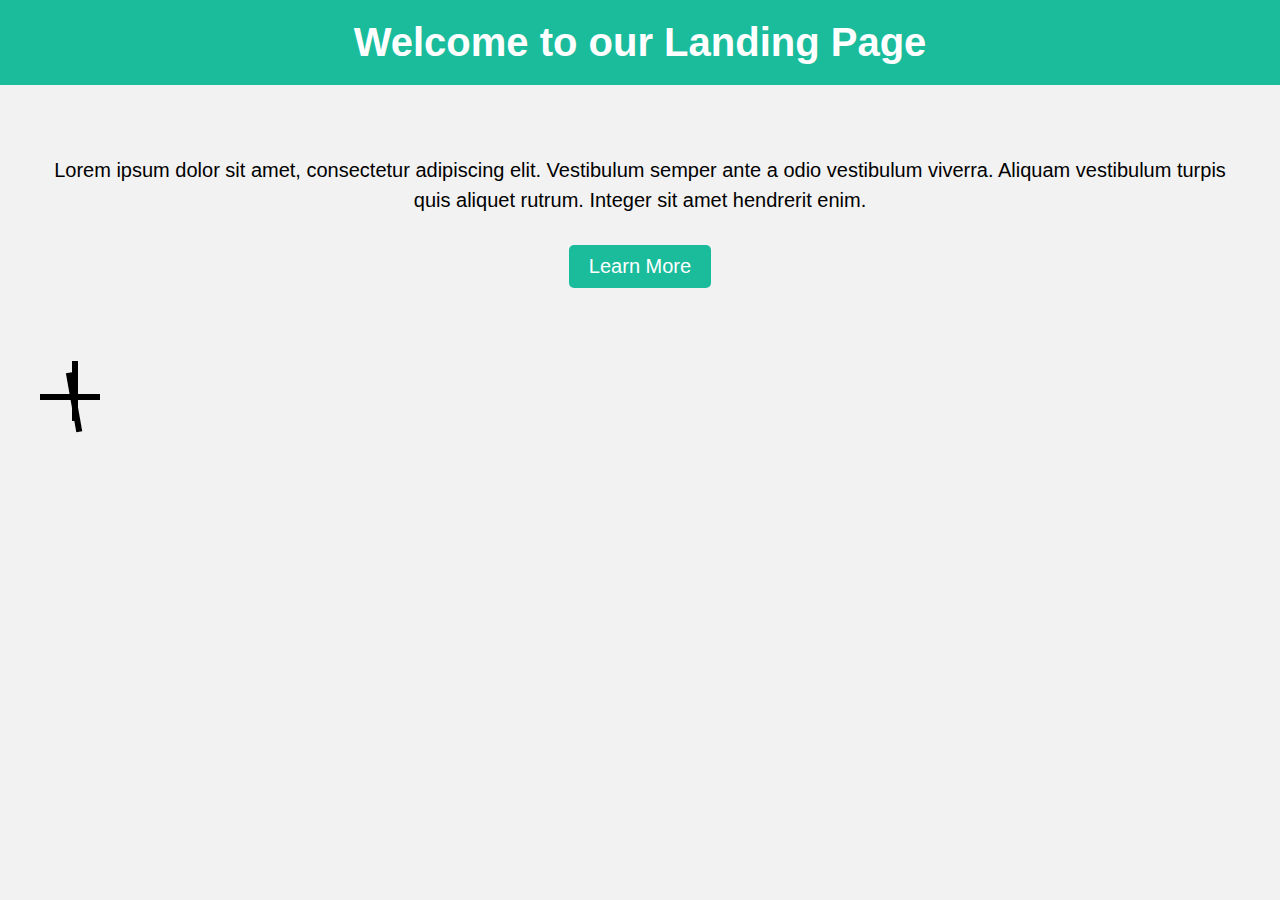
<file: Untitled-1.html>
<!DOCTYPE html>
<html>
<head>
	<title>Landing Page</title>
	<style>
		body {
			background-color: #f2f2f2;
			font-family: Arial, sans-serif;
			margin: 0;
			padding: 0;
		}
		header {
			background-color: #1abc9c;
			color: #fff;
			padding: 20px;
			text-align: center;
		}
		h1 {
			font-size: 40px;
			margin: 0;
		}
		main {
			padding: 50px;
			text-align: center;
		}
		p {
			font-size: 20px;
			line-height: 1.5;
			margin-bottom: 30px;
		}
		button {
			background-color: #1abc9c;
			border: none;
			border-radius: 5px;
			color: #fff;
			cursor: pointer;
			font-size: 20px;
			padding: 10px 20px;
			transition: background-color 0.3s ease;
		}
		button:hover {
			background-color: #148f77;
		}
        .hamburger {
  display: inline-block;
  cursor: pointer;
  padding: 40px;
}

.line {
  width: 60px;
  height: 6px;
  background-color: #000;
  margin: 5px 0;
}

/* Rotate the first and third lines to create the "hamburger" shape */
.line:first-child {
  transform: rotate(-90deg) translate(-5px, 5px);
}

.line:last-child {
  transform: rotate(80deg) translate(-5px, -5px);
}

	</style>
</head>
<body>
	<header>
		<h1>Welcome to our Landing Page</h1>
	</header>
	<main>
		<p>Lorem ipsum dolor sit amet, consectetur adipiscing elit. Vestibulum semper ante a odio vestibulum viverra. Aliquam vestibulum turpis quis aliquet rutrum. Integer sit amet hendrerit enim.</p>
		<button>Learn More</button>
	</main>
    <div class="hamburger">
        <div class="line"></div>
        <div class="line"></div>
        <div class="line"></div>
      </div>
      
</body>
</html>
</file>
